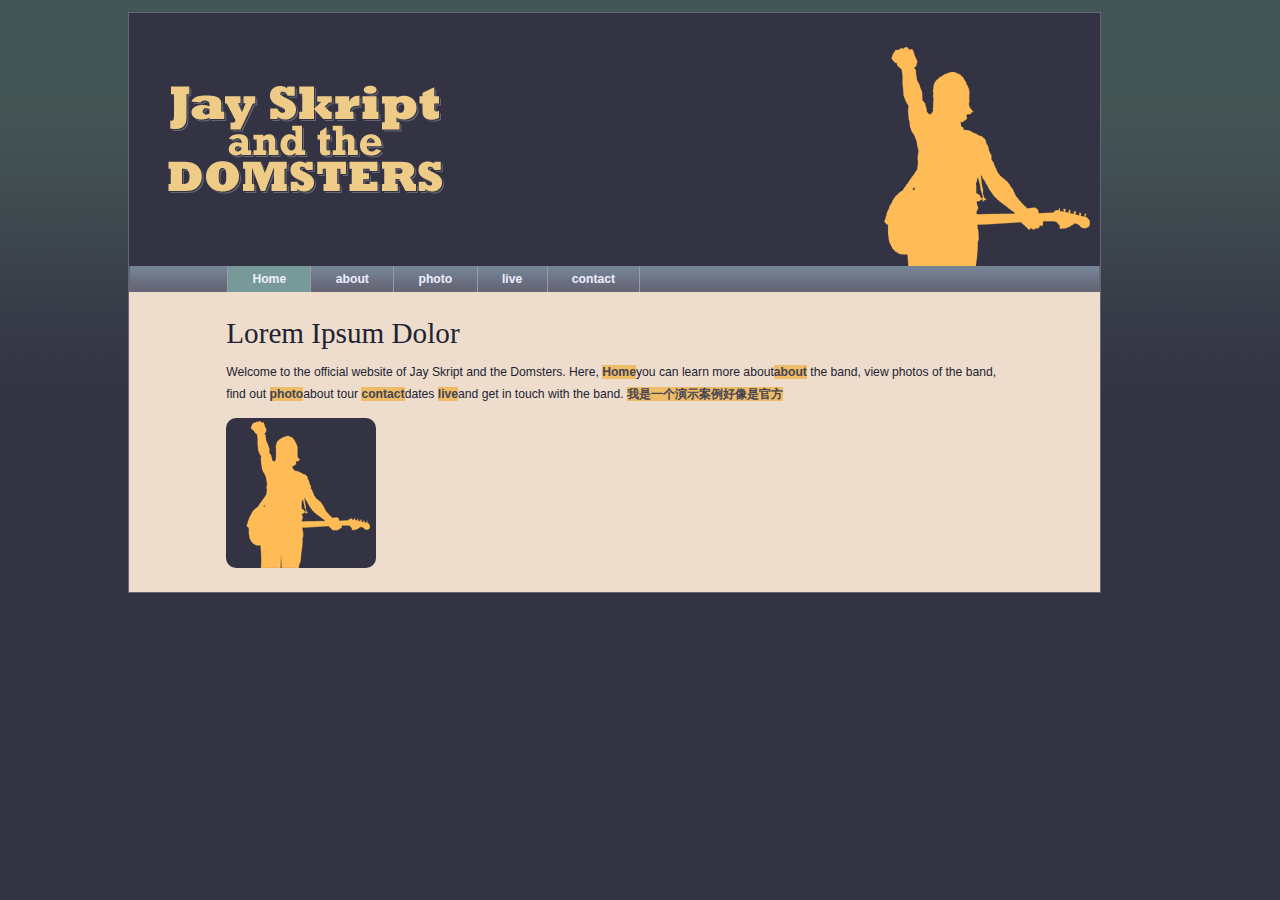
<file: index.html>
<!DOCTYPE html>
<html>
	<head>
		<meta charset="UTF-8">
		<title> Jay sckript and the Domsters</title>
		<link rel="stylesheet" type="text/css" href="styles/basic.css"/>
	</head>
	<body>
		<!-- 头部开始-->
		<header>
			<!--头部上半部分-->
			<img src="images/logo.gif"/>
			<!--头部下半部分-->
			<nav>
				<ul>
					<li><a href="index.html">Home</a></li>
					<li><a href="about.html">about</a></li>
					<li><a href="photos.html">photo</a></li>
					<li><a href="live.html">live</a></li>
					<li><a href="contact.html">contact</a></li>
				</ul>
			</nav>
		</header>
		<!--内容-->
		<article>
			<h1>Lorem Ipsum Dolor</h1>
			<p id="intro">Welcome to the official website of Jay Skript and the Domsters. 
			Here, <a href="index.html">Home</a>you can learn more about<a href="about.html">about</a> the band, view photos of the band, 
			find out <a href="photos.html">photo</a>about tour <a href="contact.html">contact</a>dates <a href="live.html">live</a>and get in touch with the band.
			<a href="https://domscripting.com/domsters/index.html">我是一个演示案例好像是官方</a>
			</p>
		</article>
		<script src="scripts/global.js" type="text/javascript" charset="utf-8"></script>
</html>
</file>
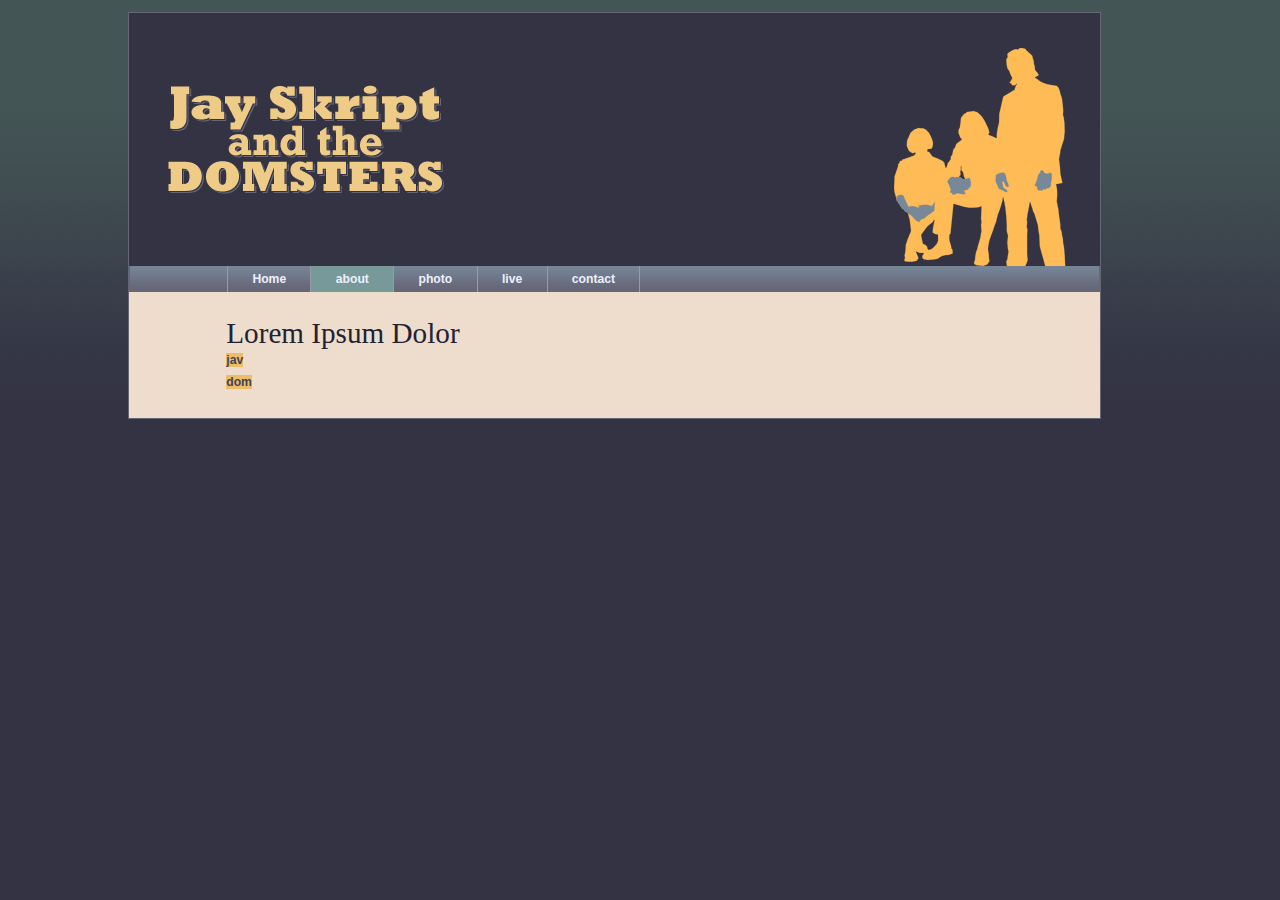
<file: about.html>
<!DOCTYPE html>
<html>
	<head>
		<meta charset="UTF-8">
		<title> Jay sckript and the Domsters</title>
		<link rel="stylesheet" type="text/css" href="styles/basic.css"/>
	</head>
	<body>
		<!-- 头部开始-->
		<header>
			<!--头部上半部分-->
			<img src="images/logo.gif"/>
			<!--头部下半部分-->
			<nav>
				<ul>
					<li><a href="index.html">Home</a></li>
					<li><a href="about.html">about</a></li>
					<li><a href="photos.html">photo</a></li>
					<li><a href="live.html">live</a></li>
					<li><a href="contact.html">contact</a></li>
				</ul>
			</nav>
		</header>
		<!--内容-->
		<article>
			<h1>Lorem Ipsum Dolor</h1>
			<nav>
				<ul>
					<li><a href="#jay">jav</a></li>
					<li><a href="#dom">dom</a></li>
				</ul>
			</nav>
			<section id="jay">
				<h2>jay</h2>
				<p>Jay Skript is going to rock your world!
					Together with his compatriots The Domsters, Jay is set for world domination. Just you wait and see.
					Jay Skript has been on the scene since the mid nineties. His talent hasn't always been recognized or fully appreciated. 
					In the early days, he was often unfavorably compared to bigger, similarly-named artists. That's all in the past now.</p>
			</section>
			<section id="dom">
				<h2>dom</h2>
				<p>The Domsters have been around, in one form or another, for almost as long. 
					It's only in the past few years that The Domsters have settled down to their current,
					 stable line-up. Now they're a rock-solid bunch: methodical and dependable</p>
			</section>
		</article>
		<script src="scripts/global.js" type="text/javascript" charset="utf-8"></script>
</html>
</file>
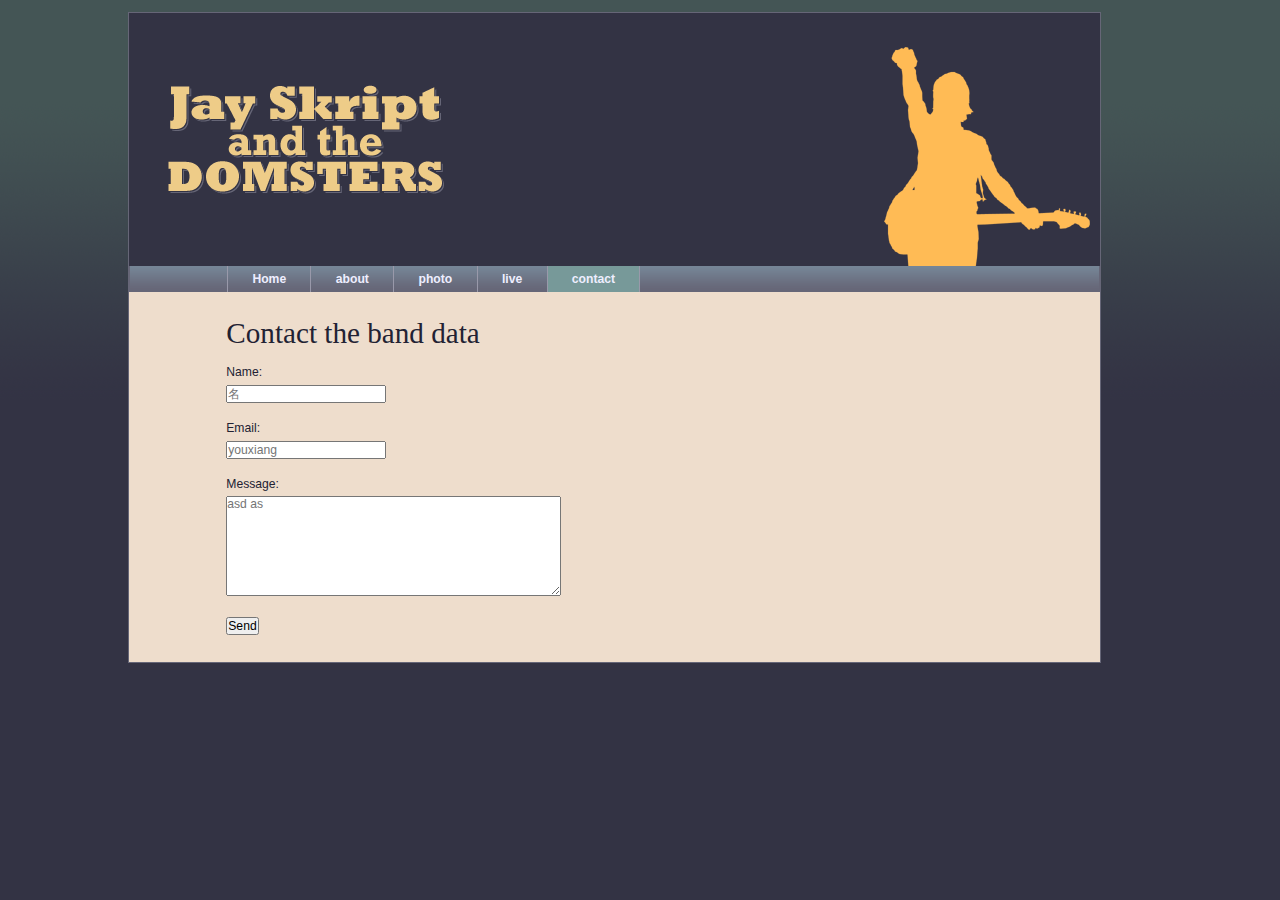
<file: contact.html>
<!DOCTYPE html>
<html>
	<head>
		<meta charset="UTF-8">
		<title> Jay sckript and the Domsters</title>
		<link rel="stylesheet" type="text/css" href="styles/basic.css"/>
	</head>
	<body>
		<!-- 头部开始-->
		<header>
			<!--头部上半部分-->
			<img src="images/logo.gif"/>
			<!--头部下半部分-->
			<nav>
				<ul>
					<li><a href="index.html">Home</a></li>
					<li><a href="about.html">about</a></li>
					<li><a href="photos.html">photo</a></li>
					<li><a href="live.html">live</a></li>
					<li><a href="contact.html">contact</a></li>
				</ul>
			</nav>
		</header>
		<!--内容-->
		<article>
			<h1>Contact the  band data</h1>
			<form action="submit.html" method="get">
				<fieldset>
					<p>
						<label for="name">Name:</label>
						<input type="text" id="name" name="name" placeholder="名" required="required"/>
					</p>
					<p>
						<label for="email">Email:</label>
						<input type="email" name="email" id="email" placeholder="youxiang" required="required" />
					</p>
					<p>
						<label for="message">Message:</label>
						<textarea name="message" rows="7" cols="45" id="message" placeholder="asd as"></textarea>
						
					</p>
				
						<input type="submit" value="Send" />
				
					
					
				</fieldset>
				
			</form>
		</article>
		<script src="scripts/global.js" type="text/javascript" charset="utf-8"></script>
</html>
</file>
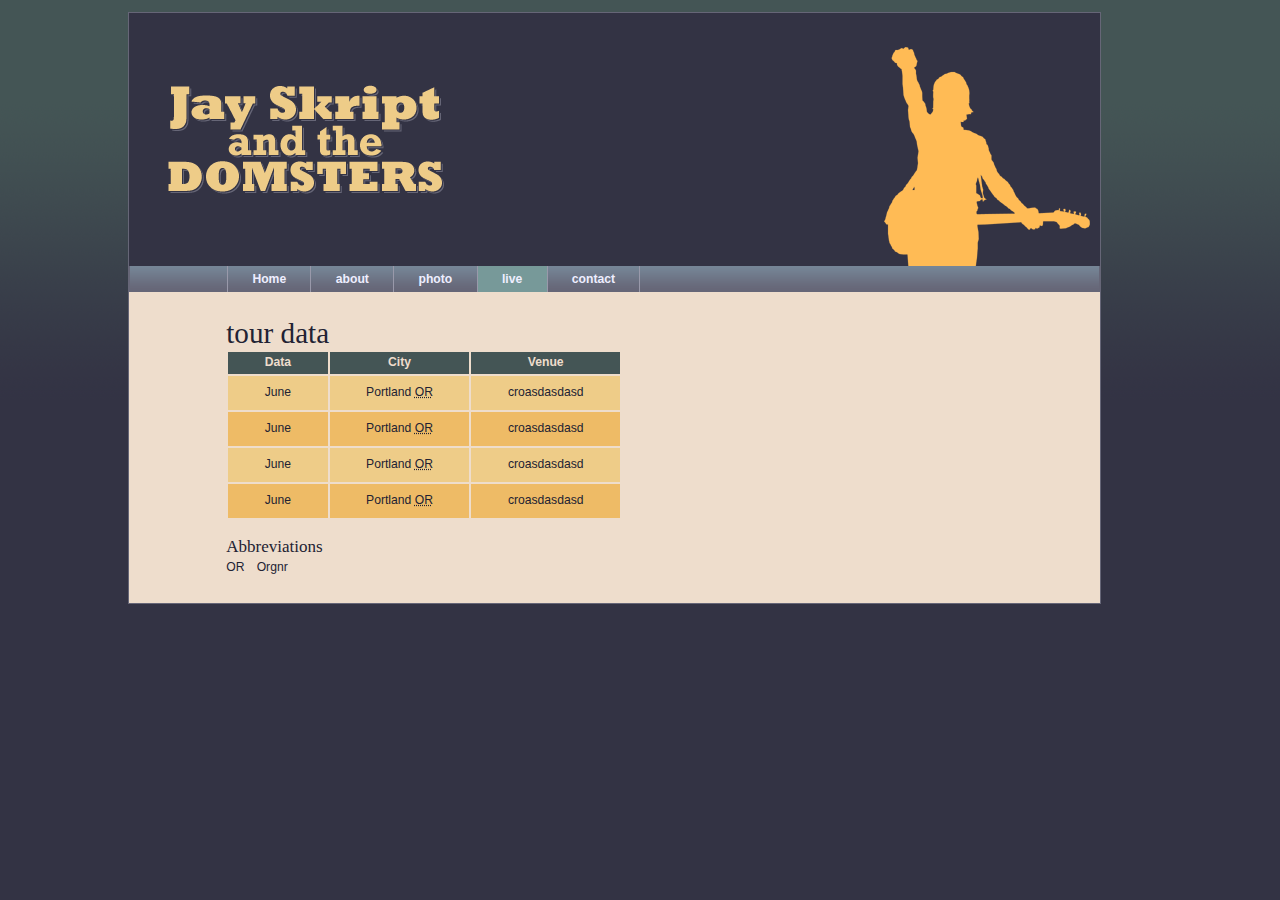
<file: live.html>
<!DOCTYPE html>
<html>
	<head>
		<meta charset="UTF-8">
		<title> Jay sckript and the Domsters</title>
		<link rel="stylesheet" type="text/css" href="styles/basic.css"/>
	</head>
	<body>
		<!-- 头部开始-->
		<header>
			<!--头部上半部分-->
			<img src="images/logo.gif"/>
			<!--头部下半部分-->
			<nav>
				<ul>
					<li><a href="index.html">Home</a></li>
					<li><a href="about.html">about</a></li>
					<li><a href="photos.html">photo</a></li>
					<li><a href="live.html">live</a></li>
					<li><a href="contact.html">contact</a></li>
				</ul>
			</nav>
		</header>
		<!--内容-->
		<article>
			<h1>tour data</h1>
			<table>
				<thead>
					<tr>
						<th>Data</th>
						<th>City</th>
						<th>Venue</th>
					</tr>
				</thead>
				<tbody>
					<tr>
						<td>June</td>
						<td>Portland <abbr title="Orgnr">OR</abbr></td>
						<td>croasdasdasd</td>
					</tr>
					<tr>
						<td>June</td>
						<td>Portland <abbr title="Orgnr">OR</abbr></td>
						<td>croasdasdasd</td>
					</tr>
					<tr>
						<td>June</td>
						<td>Portland <abbr title="Orgnr">OR</abbr></td>
						<td>croasdasdasd</td>
					</tr>
					<tr>
						<td>June</td>
						<td>Portland <abbr title="Orgnr">OR</abbr></td>
						<td>croasdasdasd</td>
					</tr>
				</tbody>
			</table>
		</article>
		<script src="scripts/global.js" type="text/javascript" charset="utf-8"></script>
</html>
</file>
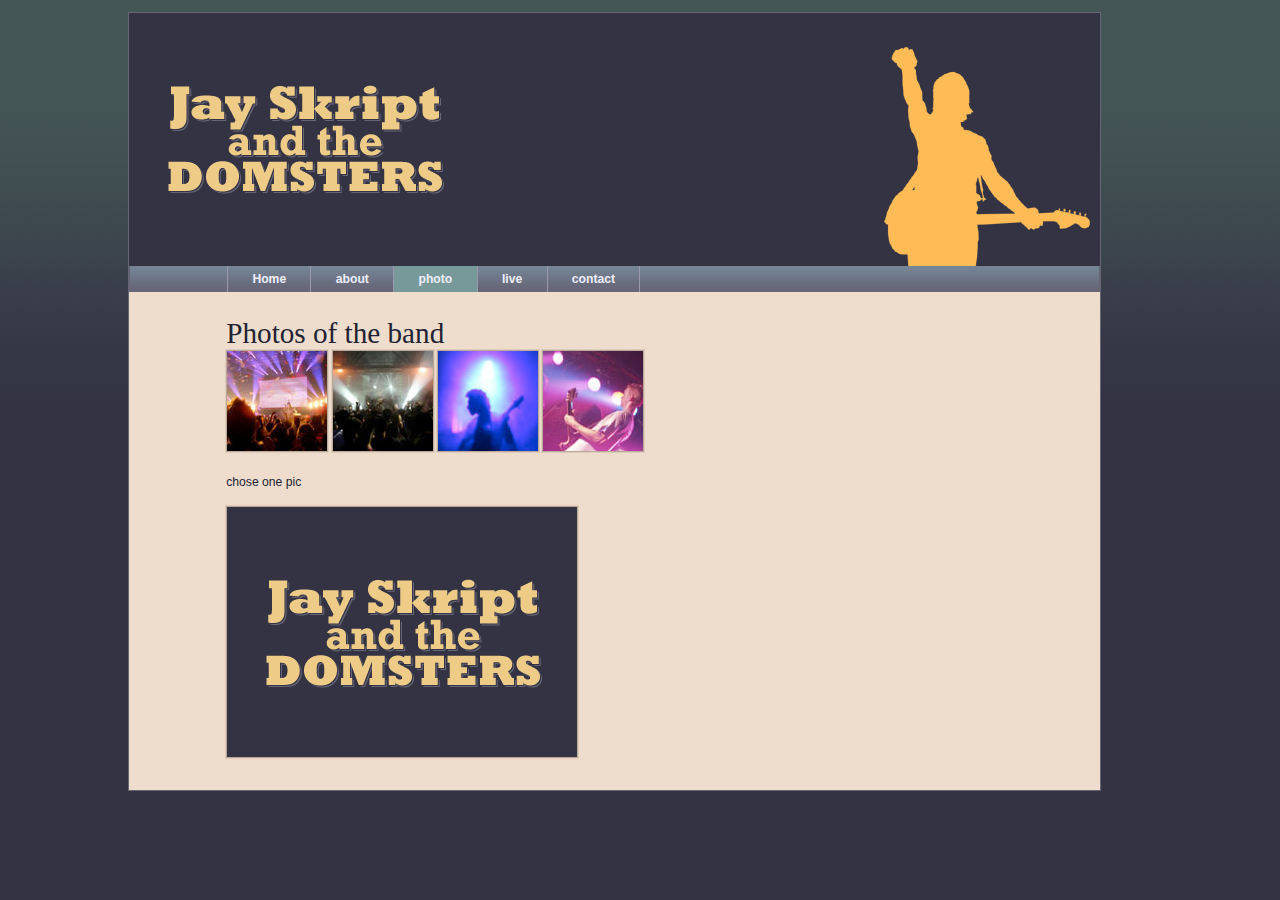
<file: photos.html>
<!DOCTYPE html>
<html>
	<head>
		<meta charset="UTF-8">
		<title> Jay sckript and the Domsters</title>
		<link rel="stylesheet" type="text/css" href="styles/basic.css"/>
	</head>
	<body>
		<!-- 头部开始-->
		<header>
			<!--头部上半部分-->
			<img src="images/logo.gif"/>
			<!--头部下半部分-->
			<nav>
				<ul>
					<li><a href="index.html">Home</a></li>
					<li><a href="about.html">about</a></li>
					<li><a href="photos.html">photo</a></li>
					<li><a href="live.html">live</a></li>
					<li><a href="contact.html">contact</a></li>
				</ul>
			</nav>
		</header>
		<!--内容-->
		<article>
			<h1>Photos of the band</h1>
			<ul id="imagegallery">
				<li><a href="images/photos/concert.jpg">
					<img src="images/photos/thumbnail_concert.jpg" alt="" />
				</a></li>
				<li><a href="images/photos/crowd.jpg">
					<img src="images/photos/thumbnail_crowd.jpg" alt="" />
				</a></li>
				<li><a href="images/photos/bassist.jpg">
					<img src="images/photos/thumbnail_bassist.jpg" alt="" />
				</a></li>
				<li><a href="images/photos/guitarist.jpg">
					<img src="images/photos/thumbnail_guitarist.jpg" alt="" />
				</a></li>
			</ul>
		</article>
		<script src="scripts/global.js" type="text/javascript" charset="utf-8"></script>
</html>
</file>
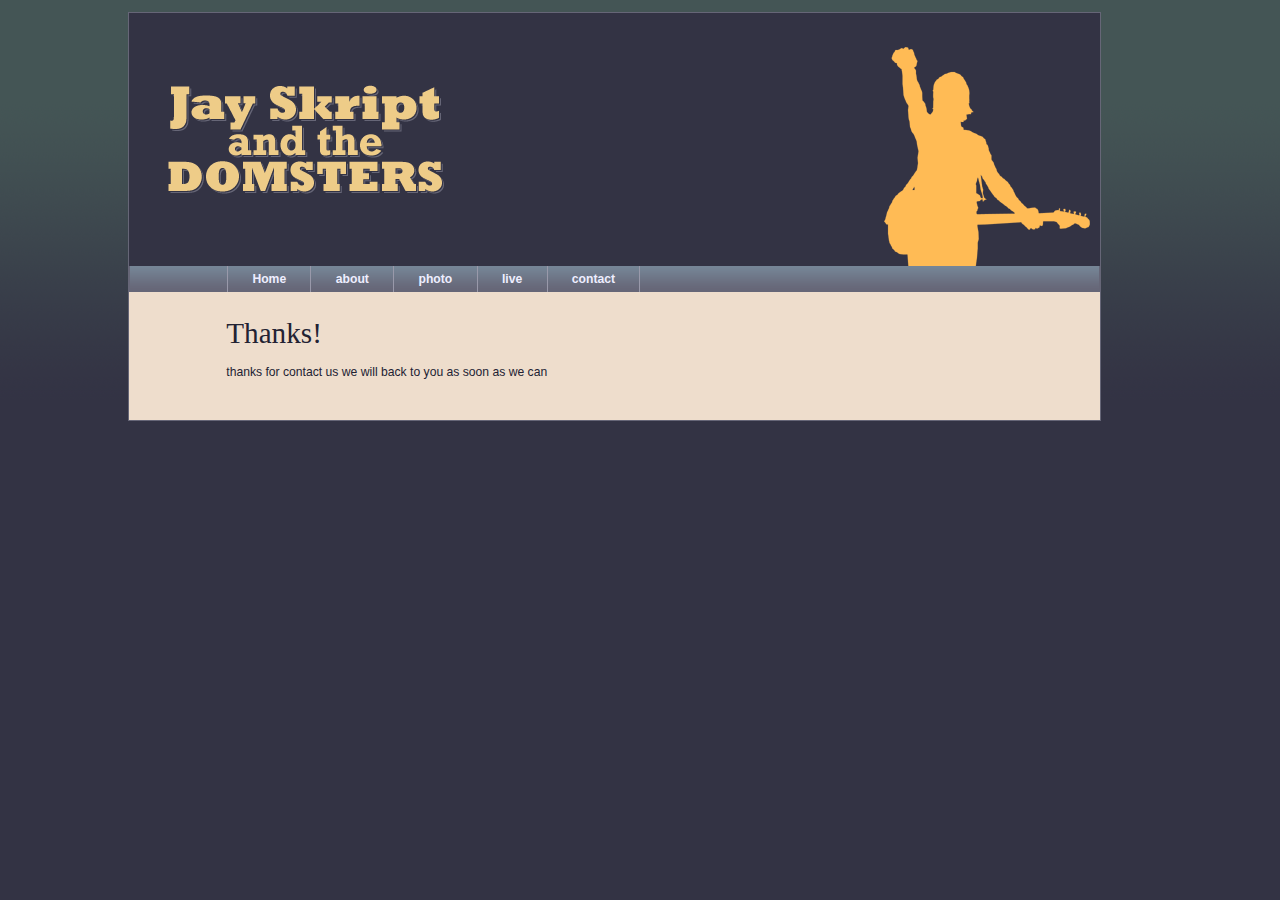
<file: submit.html>
<!DOCTYPE html>
<html>
	<head>
		<meta charset="UTF-8">
		<title> Jay sckript and the Domsters</title>
		<link rel="stylesheet" type="text/css" href="styles/basic.css"/>
	</head>
	<body>
		<!-- 头部开始-->
		<header>
			<!--头部上半部分-->
			<img src="images/logo.gif"/>
			<!--头部下半部分-->
			<nav>
				<ul>
					<li><a href="index.html">Home</a></li>
					<li><a href="about.html">about</a></li>
					<li><a href="photos.html">photo</a></li>
					<li><a href="live.html">live</a></li>
					<li><a href="contact.html">contact</a></li>
				</ul>
			</nav>
		</header>
		<!--内容-->
		<article>
			<h1>Thanks!</h1>
			<p>thanks for contact us we will back to you as soon as we can </p>
		</article>
		<script src="scripts/global.js" type="text/javascript" charset="utf-8"></script>
</html>
</file>
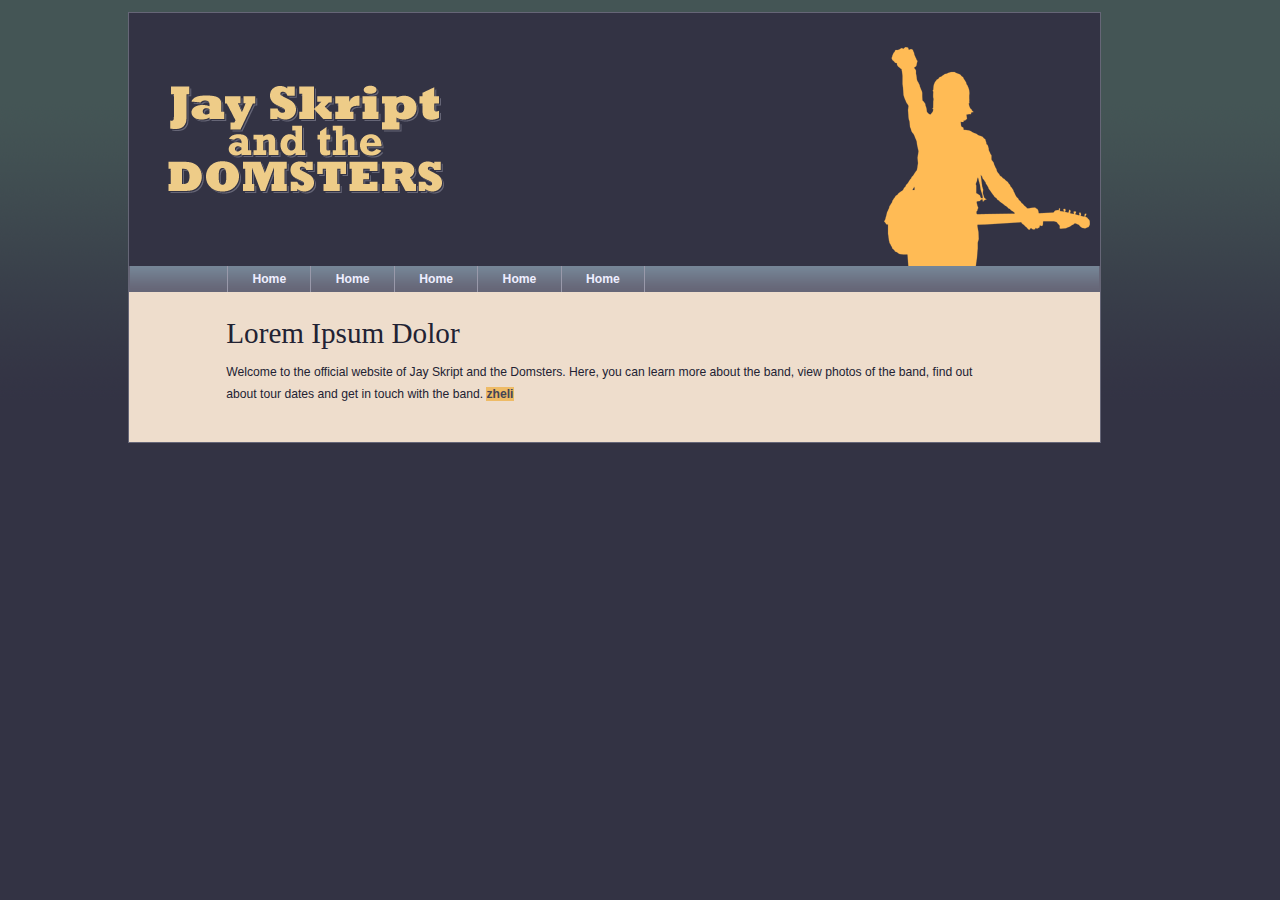
<file: template.html>
<!DOCTYPE html>
<html>
	<head>
		<meta charset="UTF-8">
		<title> Jay sckript and the Domsters</title>
		<link rel="stylesheet" type="text/css" href="styles/basic.css"/>
	</head>
	<body>
		<!-- 头部开始-->
		<header>
			<!--头部上半部分-->
			<img src="images/logo.gif"/>
			<!--头部下半部分-->
			<nav>
				<ul>
					<li><a href="index.html">Home</a></li>
					<li><a href="about.html">Home</a></li>
					<li><a href="index.html">Home</a></li>
					<li><a href="index.html">Home</a></li>
					<li><a href="index.html">Home</a></li>
				</ul>
			</nav>
		</header>
		<!--内容-->
		<article>
			<h1>Lorem Ipsum Dolor</h1>
			<p>Welcome to the official website of Jay Skript and the Domsters. 
			Here, you can learn more about the band, view photos of the band, 
			find out about tour dates and get in touch with the band.
			<a href="https://domscripting.com/domsters/index.html">zheli</a>
			</p>
		</article>
		<script src="scripts/global.js" type="text/javascript" charset="utf-8"></script>
	</body>
</html>
</file>
<file: styles/basic.css>
@import url("layout.css");
@import url("color.css");
@import url("typography.css");
/*@import url("reset.css");*/
</file>
